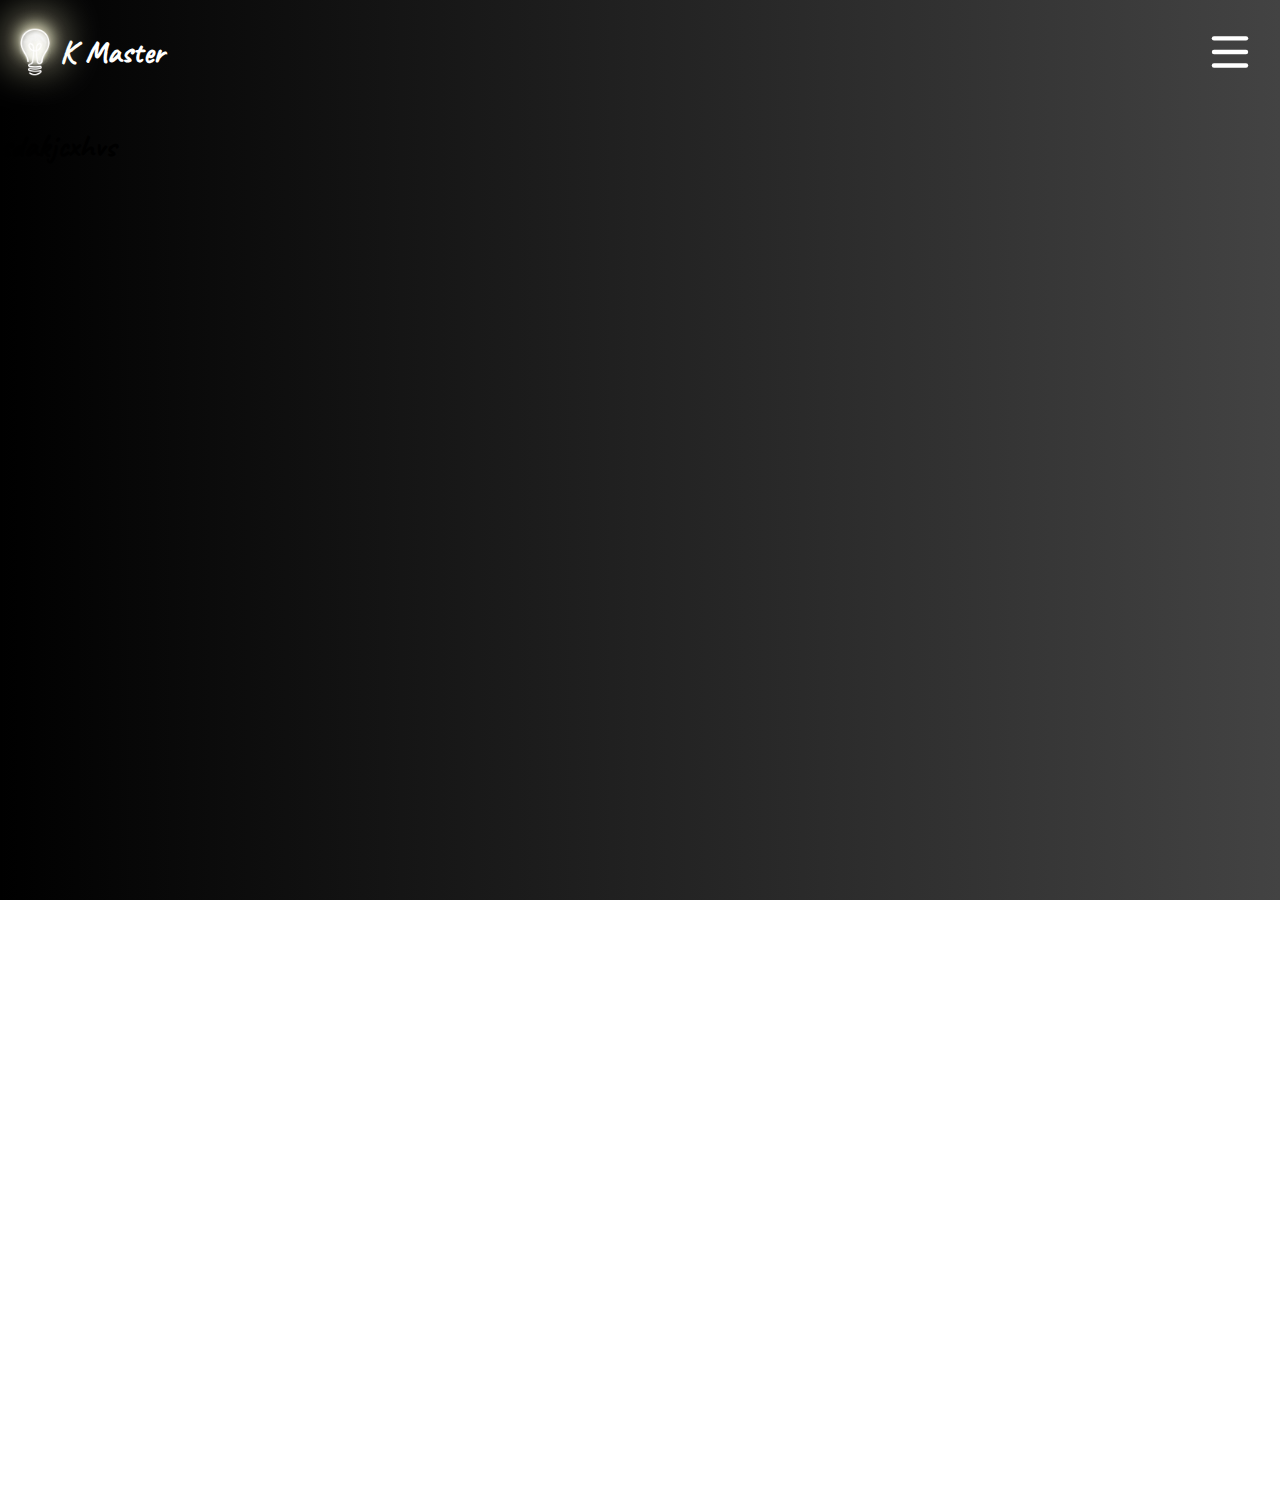
<file: index.html>
<!DOCTYPE html>
<html>

<head>
    <meta name="viewport" content="width=device-width, initial-scale=1.0">
    <title>K Master</title>
    <link rel="stylesheet" href="css/main.css">
    <link rel="stylesheet" href="css/menu-animation.css">
</head>

<body>

    <div class="main-section">

        <nav>
            <div class="logo">
                <div class="lamp">
                    <div class="light"></div>
                    <div class="particls">
                        <div class="particl particl-1"></div>
                        <div class="particl particl-2"></div>
                        <div class="particl particl-3"></div>
                        <div class="particl particl-4"></div>
                        <div class="particl particl-5"></div>
                    </div>
                    <img src="img/light.png" alt="" width="50px" height="50px" class="lamp-img">
                </div>

                <h1>K Master</h1>
            </div>

            <svg class="ham hamRotate ham1" viewBox="0 0 100 100" width="80" onclick="this.classList.toggle('active')">
                <path
                        class="line top"
                        d="m 30,33 h 40 c 0,0 9.044436,-0.654587 9.044436,-8.508902 0,-7.854315 -8.024349,-11.958003 -14.89975,-10.85914 -6.875401,1.098863 -13.637059,4.171617 -13.637059,16.368042 v 40" />
                <path
                        class="line middle"
                        d="m 30,50 h 40" />
                <path
                        class="line bottom"
                        d="m 30,67 h 40 c 12.796276,0 15.357889,-11.717785 15.357889,-26.851538 0,-15.133752 -4.786586,-27.274118 -16.667516,-27.274118 -11.88093,0 -18.499247,6.994427 -18.435284,17.125656 l 0.252538,40" />
            </svg>

        </nav>

        <h1>sdakjcxhvs</h1>
    </div>


    <p>ajkxbhasxa</p>
    <p>ajkxbhasxa</p>
    <p>ajkxbhasxa</p>
    <p>ajkxbhasxa</p>
    <p>ajkxbhasxa</p>
    <p>ajkxbhasxa</p>
    <p>ajkxbhasxa</p>
    <p>ajkxbhasxa</p>
    <p>ajkxbhasxa</p>
    <p>ajkxbhasxa</p>
    <p>ajkxbhasxa</p>
    <p>ajkxbhasxa</p>
    <p>ajkxbhasxa</p>
    <p>ajkxbhasxa</p>
    <p>ajkxbhasxa</p>
    <p>ajkxbhasxa</p>


</body>

</html>
</file>
<file: css/main.css>
@font-face {
    font-family: "Caveat";
    src: url("../fonts/Caveat/Caveat-Regular.ttf");
}

html, body {
    margin: 0;
    height: 100vh;
    overflow: auto;
    font-family: Caveat;
}

nav {
    padding: 10px;
    display: flex;
    justify-content: space-between;
    color: white;
}

.main-section {
    background: linear-gradient(to right, #000000, #434343);
    background-position-x: center;
    background-attachment: fixed;
    background-repeat: no-repeat;
    background-size: cover;
    height: 100vh;
}

.logo {
    display: flex;
    align-items: center;
    justify-content: space-between;
    font-weight: 100 !important;
}

.lamp {
    position: relative;
    width: 50px;
    height: 50px;
    display: flex;
    justify-content: center;
    align-items: center;
}

.light {
    position: absolute;
    top: 13px;
    background-color: white;
    height: 1px;
    width: 1px;
    border-radius: 50%;
    box-shadow: 0 0 45px 20px rgb(252, 249, 207),
                0 0 15px 15px rgb(245, 241, 211);
}
 
.lamp-img {
    position: absolute;
}

.particls {
    position: relative;
    display: flex;
    justify-content: center;
    align-items: center;
    width: 100%;
    height: 100%;
}

.particl {
    height: 1px;
    width: 1px;
    background: rgb(255, 254, 207);
    position: absolute;
    box-shadow: 0 0 10px 5px rgb(255, 254, 213);
    border-radius: 50%;
}

.particl-1 {
    animation: particl-1-movment 5s ease-in-out infinite;
}

.particl-2 {
    animation: particl-2-movment 5s ease-in-out 0.6s infinite;
}

.particl-3 {
    animation: particl-3-movment 5s ease-in-out 1.2s infinite;
}

.particl-4 {
    animation: particl-4-movment 5s ease-in-out 1.8s infinite;
}

.particl-5 {
    animation: particl-5-movment 5s ease-in-out 2.4s infinite;
}

@keyframes particl-1-movment {
    0% {
        top: 25px;
        left: 25px;
        opacity: 1;
    }

    50% {
        top: 50px;
    }
    100% {
        opacity: 0;
        top: 0;
        left: 250px;
        box-shadow: 0 0 10px 5px white;
    }
}

@keyframes particl-2-movment {
    0% {
        top: 25px;
        left: 25px;
        opacity: 1;
    }

    30% {
        top: 0;
    }
    100% {
        opacity: 0;
        top: 50px;
        left: 250px;
        box-shadow: 0 0 10px 5px white;
    }
}

@keyframes particl-3-movment {
    0% {
        top: 25px;
        left: 25px;
        opacity: 1;
    }
    100% {
        opacity: 0;
        top: 0;
        left: 250px;
    }
}

@keyframes particl-4-movment {
    0% {
        top: 25px;
        left: 0;
        opacity: 1;
    }
    100% {
        opacity: 0;
        top: 50px;
        left: 250px;
    }
}

@keyframes particl-5-movment {
    0% {
        top: 25px;
        left: 25px;
        opacity: 1;
    }
    30% {
        top: 0;
    }
    
    60% {
        top: 50px;
    }
    100% {
        opacity: 0;
        top: 25px;
        left: 250px;
    }
}
</file>
<file: css/menu-animation.css>
.ham {
    cursor: pointer;
    -webkit-tap-highlight-color: transparent;
    transition: transform 400ms;
    user-select: none;
}
.hamRotate.active {
    transform: rotate(45deg);
}
.hamRotate180.active {
    transform: rotate(180deg);
}
.line {
    fill:none;
    transition: stroke-dasharray 400ms, stroke-dashoffset 400ms;
    stroke:#fff;
    stroke-width:5.5;
    stroke-linecap:round;
}
.ham1 .top {
    stroke-dasharray: 40 139;
}
.ham1 .bottom {
    stroke-dasharray: 40 180;
}
.ham1.active .top {
    stroke-dashoffset: -98px;
}
.ham1.active .bottom {
    stroke-dashoffset: -138px;
}
</file>
